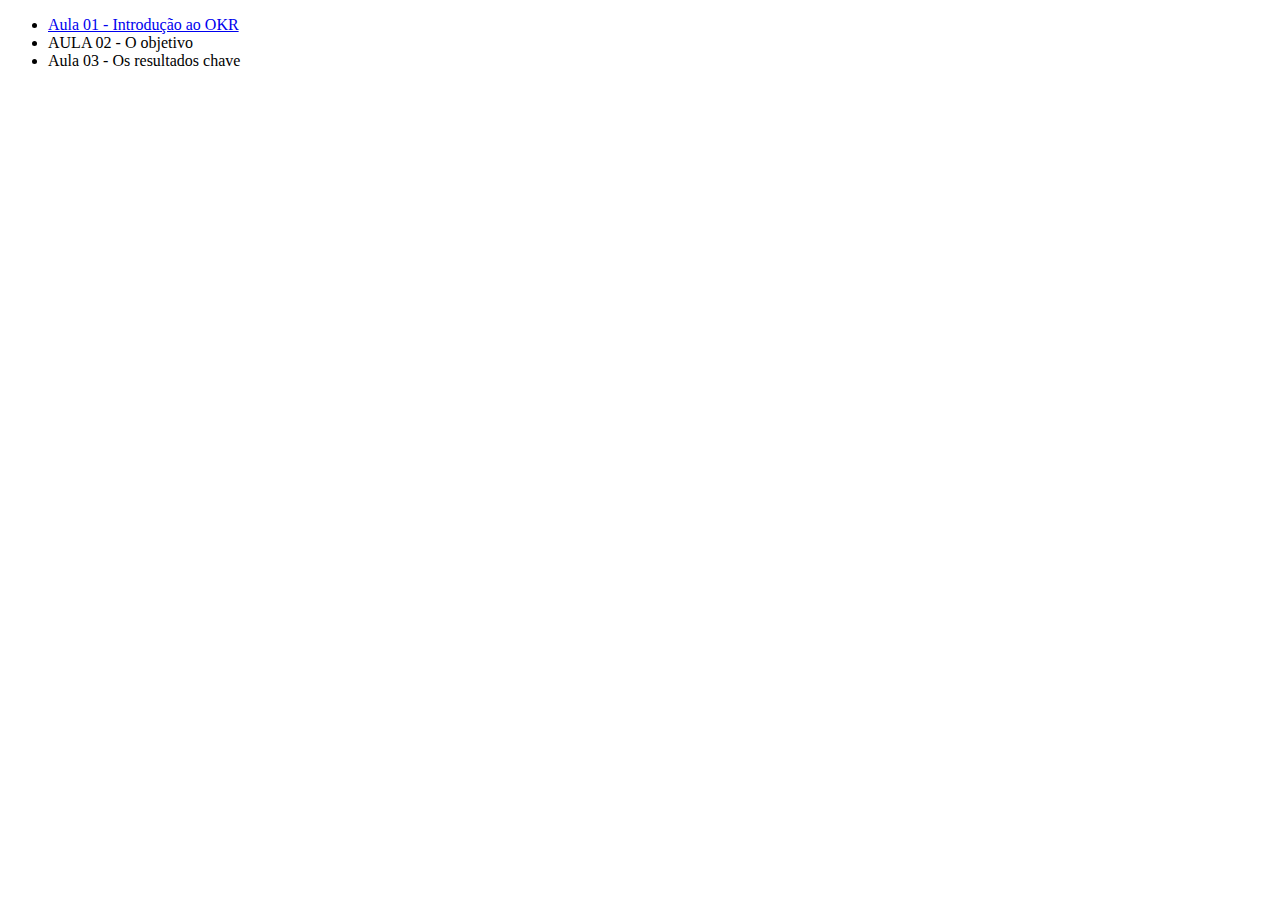
<file: src/main/resources/templates/cursos.html>
<!DOCTYPE html>
	<html lang="pt-br">
	<meta charset="UTF-8">
	<head th:replace="~{base :: head}">
		
				
		<title>Cursos</title>
	</head>
	
	<body>
		
		<nav th:replace="~{base :: navbusca}"></nav>
		<nav th:replace="~{base :: navlinks}"></nav>
		
		<div class="container">
			
			<div class="row mt-5 mb-3">
				<div class="col-sm-4">
							
					<ul class="list-group">
						<li class="list-group-item"><a class="" href="#">Aula 01 - Introdução ao OKR</a></li>
						<li class="list-group-item">AULA 02 - O objetivo</li>
						<li class="list-group-item">Aula 03 - Os resultados chave</li>
					</ul>
				</div>
				
				<div class="ratio ratio-16x9">
					<iframe src="https://www.youtube.com/embed/pH_HYXGXWBs" width="640" height="360" frameborder="0" allow="accelerometer; autoplay; clipboard-write; encrypted-media; gyroscope; picture-in-picture" allowfullscreen></iframe>
				</div>
				
			</div>
		</div>
		
		<footer th:replace="~{base :: rodape}"></footer>
	</body>
</html>
</file>
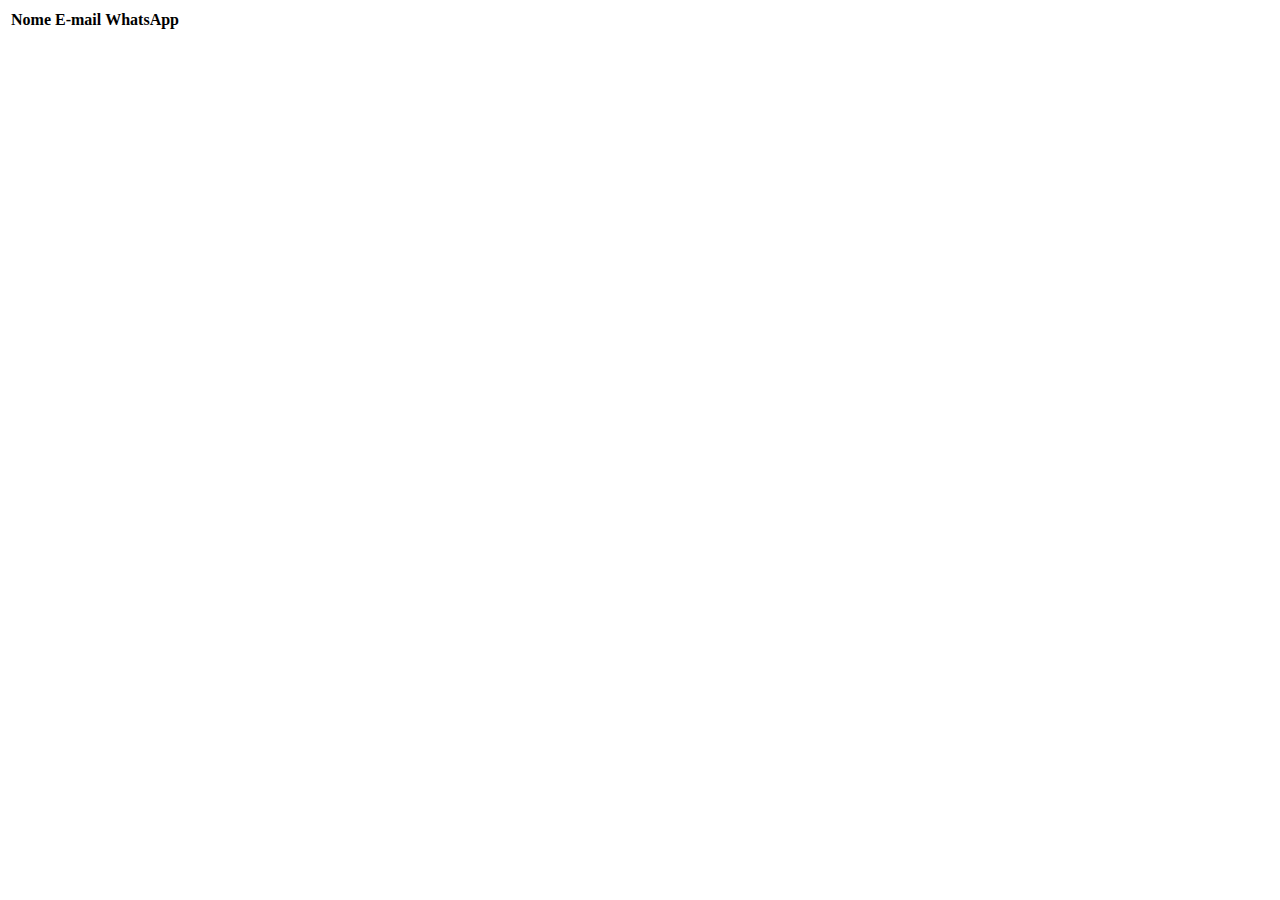
<file: src/main/resources/templates/listaContatosEmail.html>
<!DOCTYPE html>
	<html>
	<head th:replace="~{base :: head}">
		<meta charset="UTF-8">
		
		<title>Blog</title>
	</head>
	<body>
		<nav th:replace="~{base :: navbusca}"></nav>
		<nav th:replace="~{base :: navlinks}"></nav>
		
		<div class="container">
		
			<div class="row mt-5 mb-3">
				
					<table>
						<tr> <th>Nome</th><th>E-mail</th><th>WhatsApp</th>
						
						<tr th:each="c : ${contatos.content}">
							<td th:text="${c.nome}"></td>
							<td th:text="${c.email}"></td>
							<td th:text="${c.whatsApp}"></td>
						</tr>
					</table>
				</div>
			</div>
	</body>
</html>
</file>
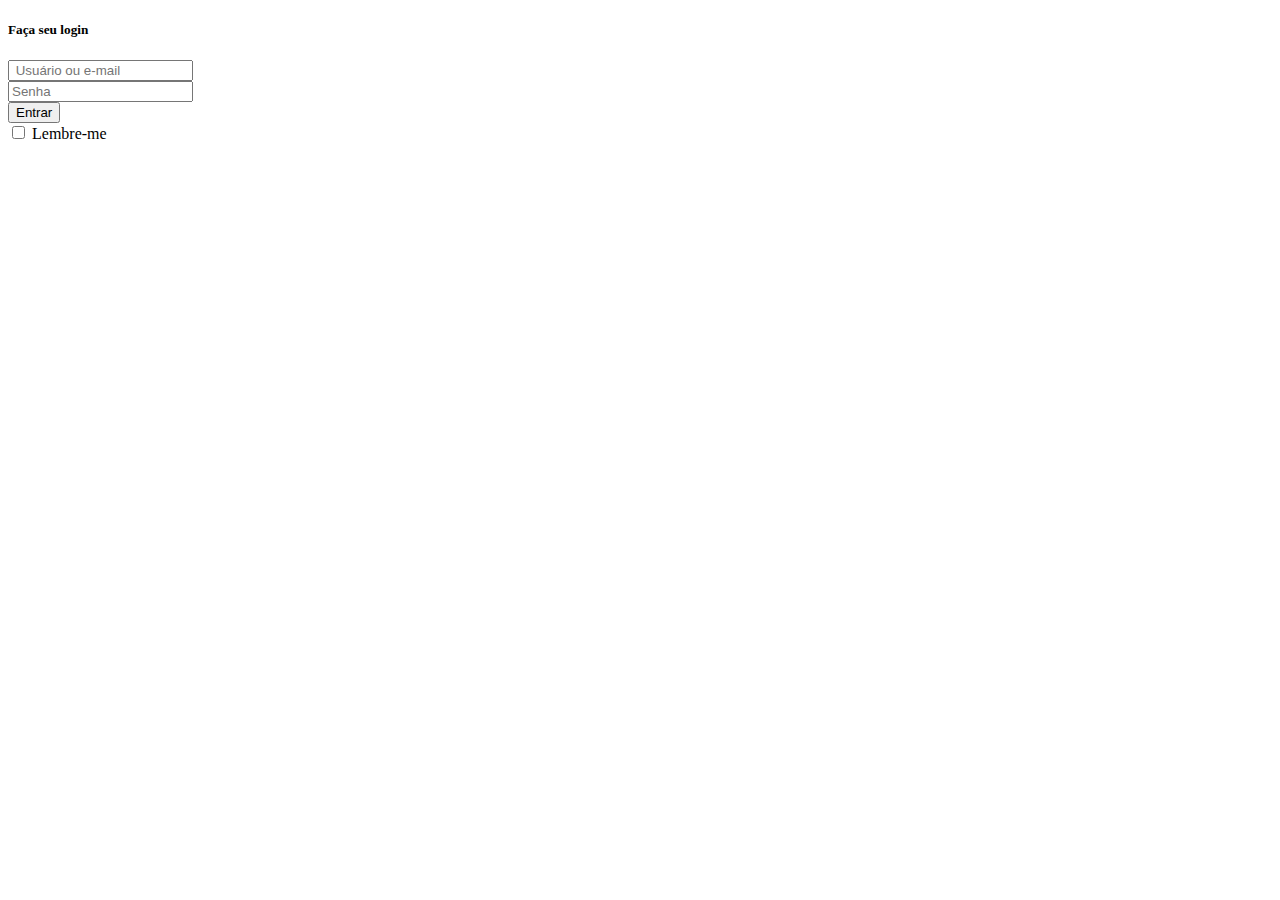
<file: src/main/resources/templates/login.html>
<!DOCTYPE html>
	<html lang="pt-br">
	
	<head th:replace="base :: head">
	
		<meta charset="UTF-8">
		<title>Insert title here</title>
	</head>
	
	<body>
		<nav th:replace="~{base :: navbusca}"></nav>
		<main class="d-flex align-content-center mt-5">
			
			<div class="container col-md-6 offset-md-3 mb-3">
			
				<div class="card w-100" style="width: 18rem;">
				  <div class="card-body">
				    <h5 class="card-title mb-5 d-flex justify-content-center">Faça seu login</h5>
	
					    <form th:action="@{/login}"  method="post"> 
					
					        <div class="form-group mb-3">
					        
					            <div class="col-md-6 offset-md-3">
					                <input name="username" class="form-control " placeholder=" Usuário ou e-mail">    
					            </div>
					        </div>
					
					        <div class="form-group">
					        
					            <div class="col-md-6 offset-md-3 mb-3">
					                <input type="password" name="password" class="form-control" placeholder="Senha">
					            </div>
					        </div>      
					
					        <div class="form-group">
					            <div class="col-md-6 offset-md-3">
					            
					                	<section class="row mb-3">
									   		<input class="btn btn-primary" type="submit" value="Entrar">
									   	</section>
									   	
					                <div class="form-check">
					                    <label > <input class="form-check-input" type="checkbox" value="" > Lembre-me  </label> 
					                </div>
					            </div>
					        </div>
					    </form> 
					</div>
				</div>
			</div>
		</main>
	</body>
</html>
</file>
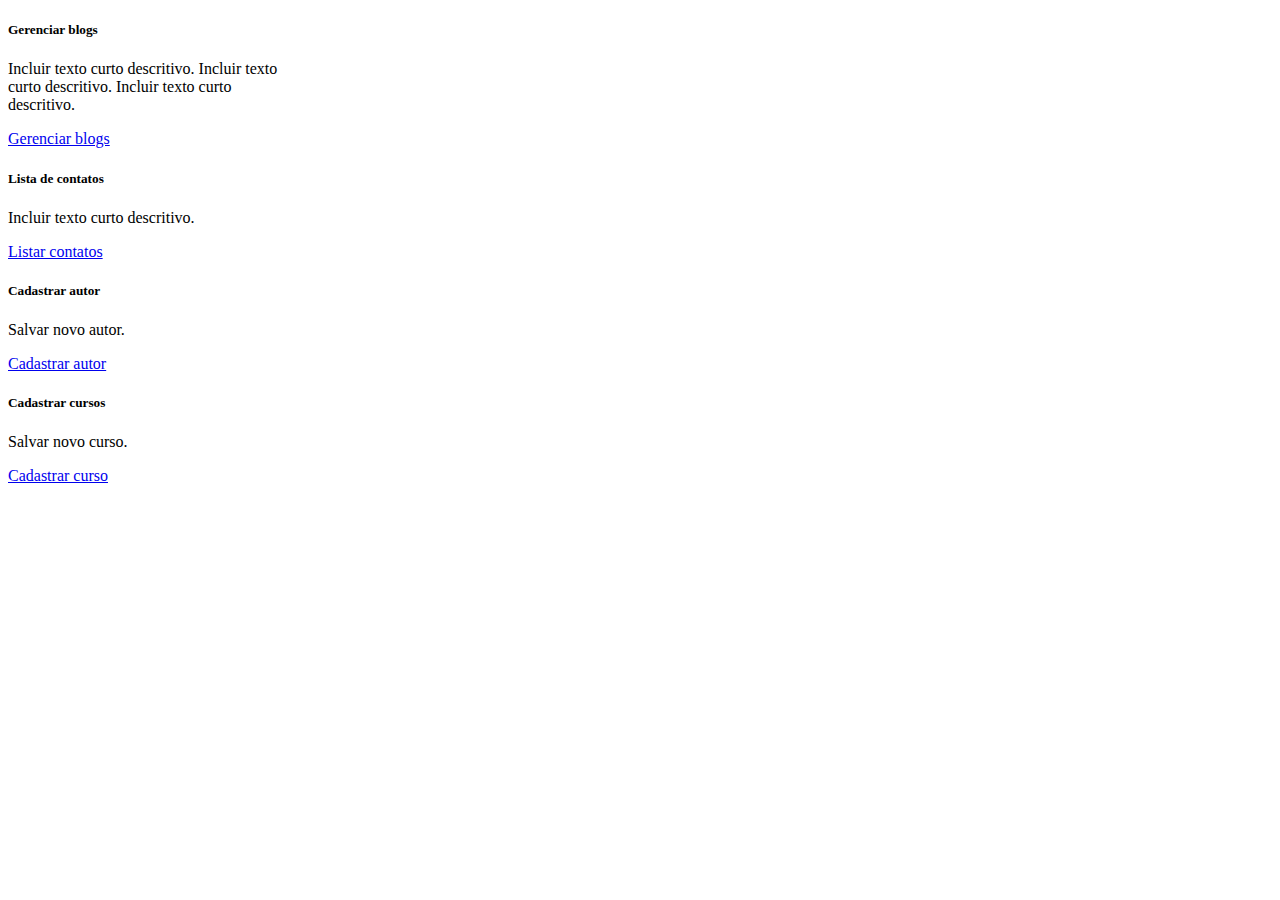
<file: src/main/resources/templates/adm/administrativo.html>
<!DOCTYPE html>
	<html lang="pt-br">
	<meta charset="UTF-8">
	<head th:replace="~{base :: head}">
		
				
		<title>Cursos</title>
	</head>
	
	<body>
		
		<nav th:replace="~{base :: navbusca}"></nav>
		<nav th:replace="~{base :: navlinks}"></nav>
		
		<div class="container">
			
			<section class="container mt-5">
			
				<div class="row justify-content-between">
				
					<article class="card p-0 m-3 col-12 col-sm-3" style="width: 18rem;">
					  <div class="card-body">
					    <h5 class="card-title">Gerenciar blogs</h5>
					    <p class="card-text">Incluir texto curto descritivo.
					    					Incluir texto curto descritivo.
					    					Incluir texto curto descritivo.</p>
					    <a href="/usuario/blogs" class="btn btn-primary">Gerenciar blogs</a>
					  </div>
					</article>
					
					<article class="card p-0 m-3 col-12 col-sm-3" style="width: 18rem;">
					  <div class="card-body">
					    <h5 class="card-title">Lista de contatos</h5>
					    <p class="card-text">Incluir texto curto descritivo.</p>
					    <a href="/listarContatos" class="btn btn-primary">Listar contatos</a>
					  </div>
					</article>
					
					<article class="card p-0 m-3 col-12 col-sm-3" style="width: 18rem;">
					  <div class="card-body">
					    <h5 class="card-title">Cadastrar autor</h5>
					    <p class="card-text">Salvar novo autor.</p>
					    <a href="/novo/novoAutor" class="btn btn-primary">Cadastrar autor</a>
					  </div>
					</article>
					
					<article class="card p-0 m-3 col-12 col-sm-3" style="width: 18rem;">
					  <div class="card-body">
					    <h5 class="card-title">Cadastrar cursos</h5>
					    <p class="card-text">Salvar novo curso.</p>
					    <a href="/novo/curso" class="btn btn-primary">Cadastrar curso</a>
					  </div>
					</article>
				</div>
			</section>
		</div>
		
		<footer th:replace="~{base :: rodape}"></footer>
	</body>
</html>
</file>
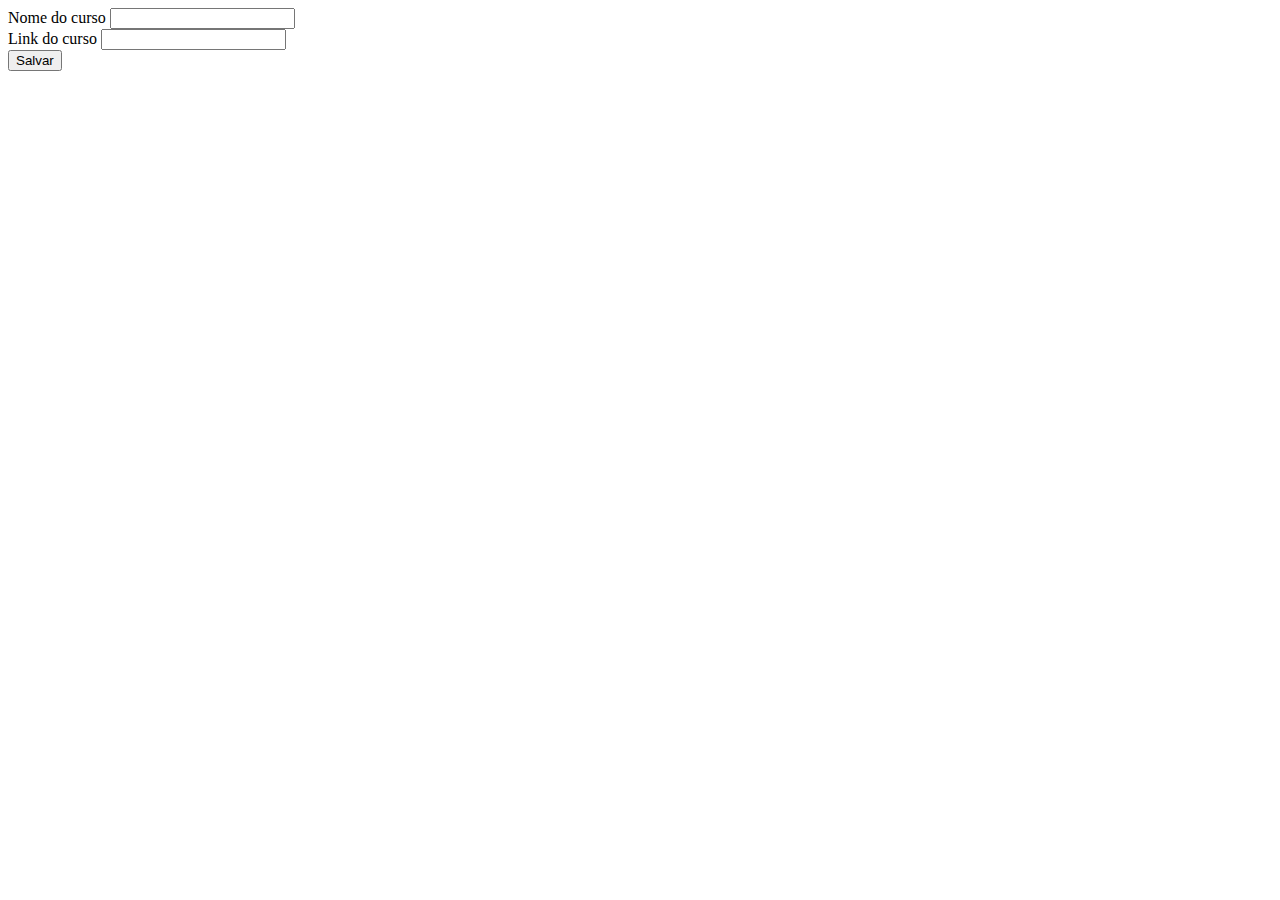
<file: src/main/resources/templates/novo/novo-curso.html>
<!DOCTYPE html>
<html lang="pt-br">
	<head th:replace="~{base :: head}">
		<meta charset="UTF-8">
		<title>Blog</title>
	</head>
	<body>
		<nav th:replace="~{base :: navbusca}"></nav>
		<nav th:replace="~{base :: navlinks}"></nav>
		
		<main class="d-flex align-content-center mt-5">
		
			<section class="card container col-md-6 offset-md-3 mb-3">
				<form th:action="@{/novo/curso}" method="post">
					<div class="card-body">
						<div class="form-group">
							<label class="form-label">Nome do curso</label>
							<input class="form-control" name="nome">
						</div>
						<div class="form-group">
							<label class="form-label">Link do curso</label>
							<input class="form-control" name="link"></input>
						</div>
						
						<div class="row">
							<input class="btn btn-primary btn-lg col-6 mt-3" type="submit" value="Salvar">
						</div>
					</div>
				</form>
			</section>
		</main>
	</body>
</html>
</file>
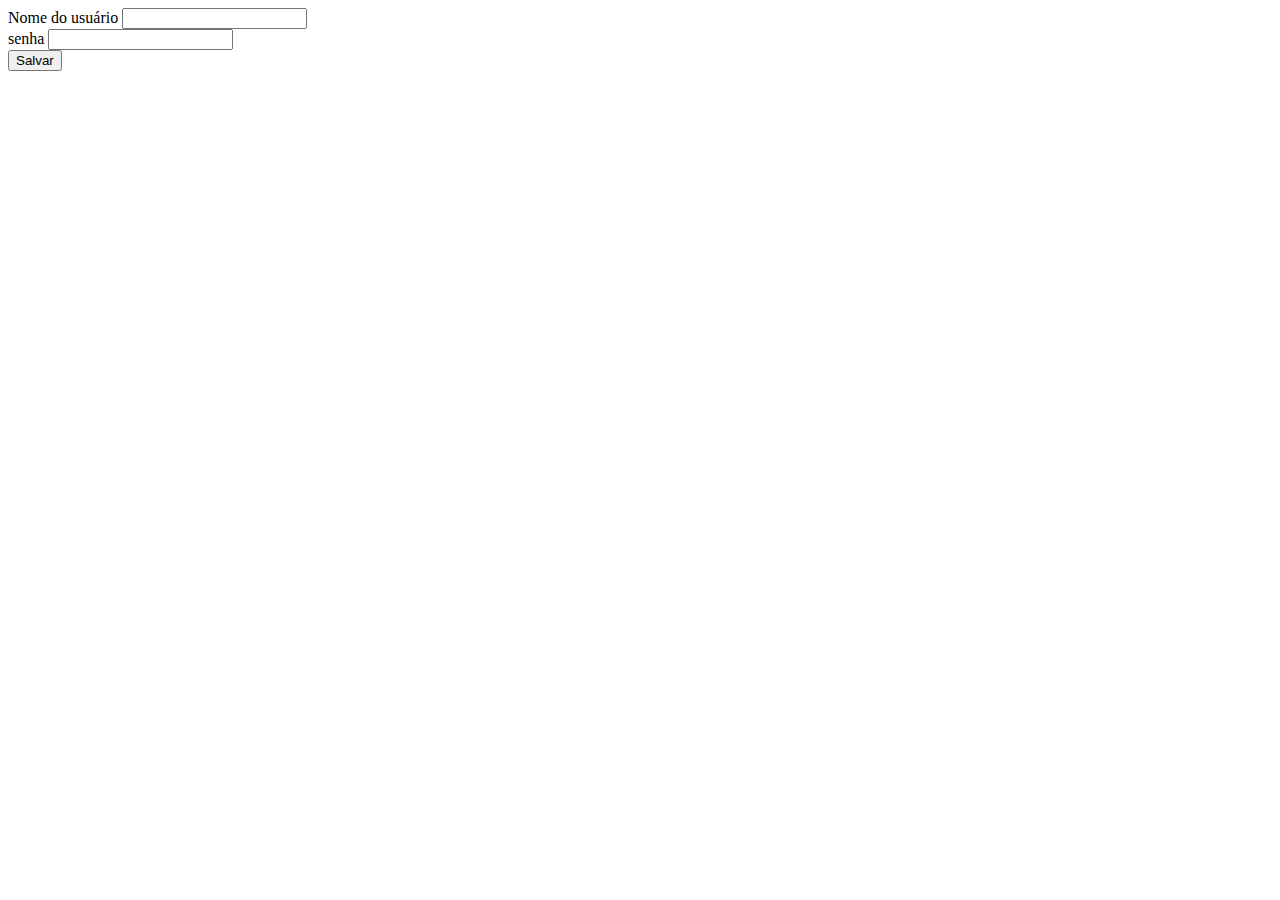
<file: src/main/resources/templates/novo/novo-usuario.html>
<!DOCTYPE html>
<html lang="pt-br">
	<head th:replace="~{base :: head}">
		<meta charset="UTF-8">
		<title>Curso</title>
	</head>
	<body>
		<nav th:replace="~{base :: navbusca}"></nav>
		<nav th:replace="~{base :: navlinks}"></nav>
		
		<main class="d-flex align-content-center mt-5">
		
			<section class="card container col-md-6 offset-md-3 mb-3">
				<form action="/novo/novo-curso" method="post">
					<div class="card-body">
						<div class="form-group">
							<label class="form-label">Nome do usuário</label>
							<input class="form-control" name="">
						</div>
						<div class="form-group">
							<label class="form-label">senha</label>
							<input class="form-control" name=""></input>
						</div>
						
						<div class="row">
							<input class="btn btn-primary btn-lg col-6 mt-3" type="submit" value="Salvar">
						</div>
					</div>
				</form>
			</section>
		</main>
	</body>
</html>
</file>
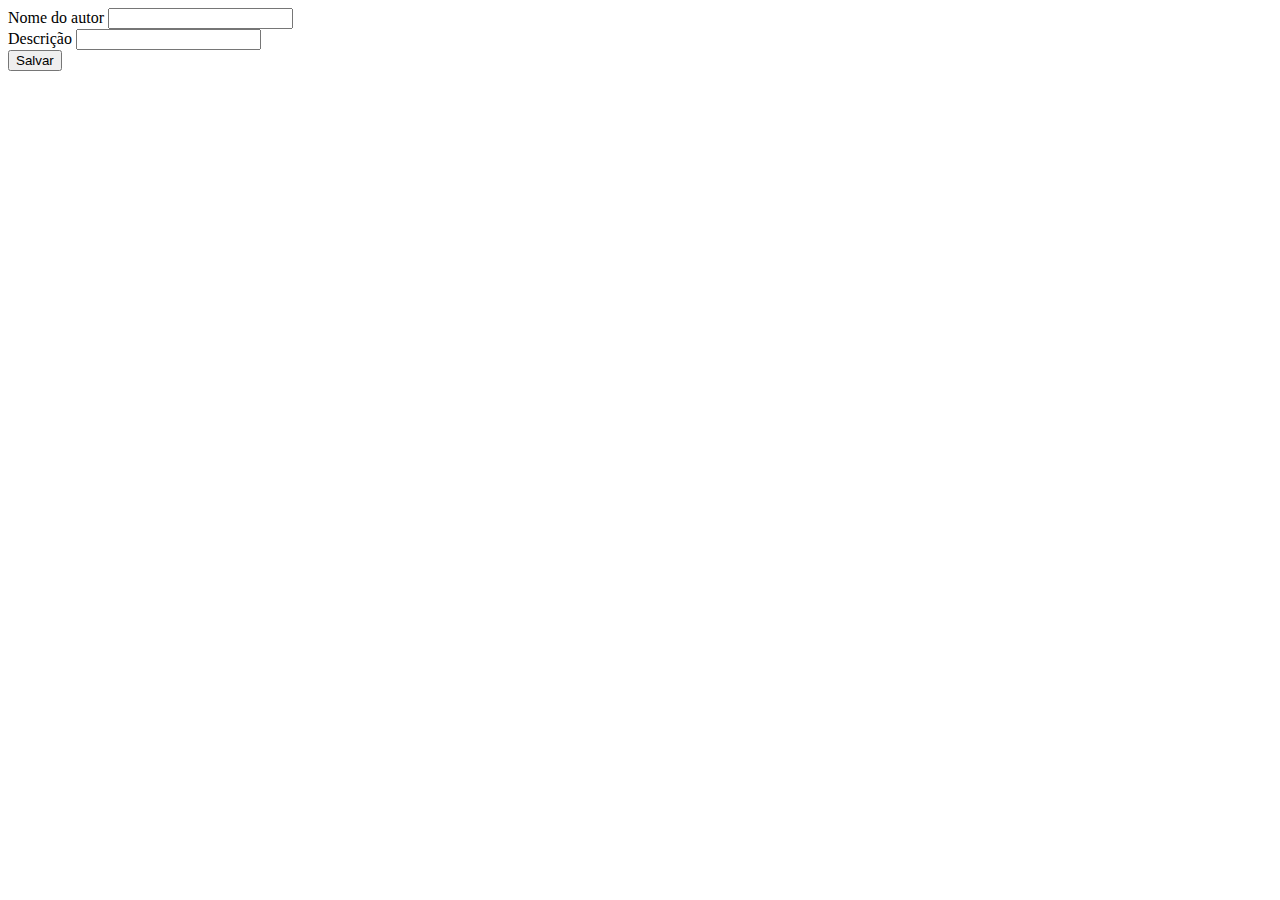
<file: src/main/resources/templates/novo/novoAutor.html>
<!DOCTYPE html>
<html lang="pt-br">
	<head th:replace="~{base :: head}">
		<meta charset="UTF-8">
		<title>Curso</title>
	</head>
	<body>
		<nav th:replace="~{base :: navbusca}"></nav>
		<nav th:replace="~{base :: navlinks}"></nav>
		
		<main class="d-flex align-content-center mt-5">
		
			<section class="card container col-md-6 offset-md-3 mb-3">
				<form action="/novo/salvarAutor" method="post">
					<div class="card-body">
						<div class="form-group">
							<label class="form-label">Nome do autor</label>
							<input class="form-control" name="autor">
						</div>
						<div class="form-group">
							<label class="form-label">Descrição</label>
							<input class="form-control" name="descricao"></input>
						</div>
						
						<div class="row">
							<input class="btn btn-primary btn-lg col-6 mt-3" type="submit" value="Salvar">
						</div>
					</div>
				</form>
			</section>
		</main>
	</body>
</html>
</file>
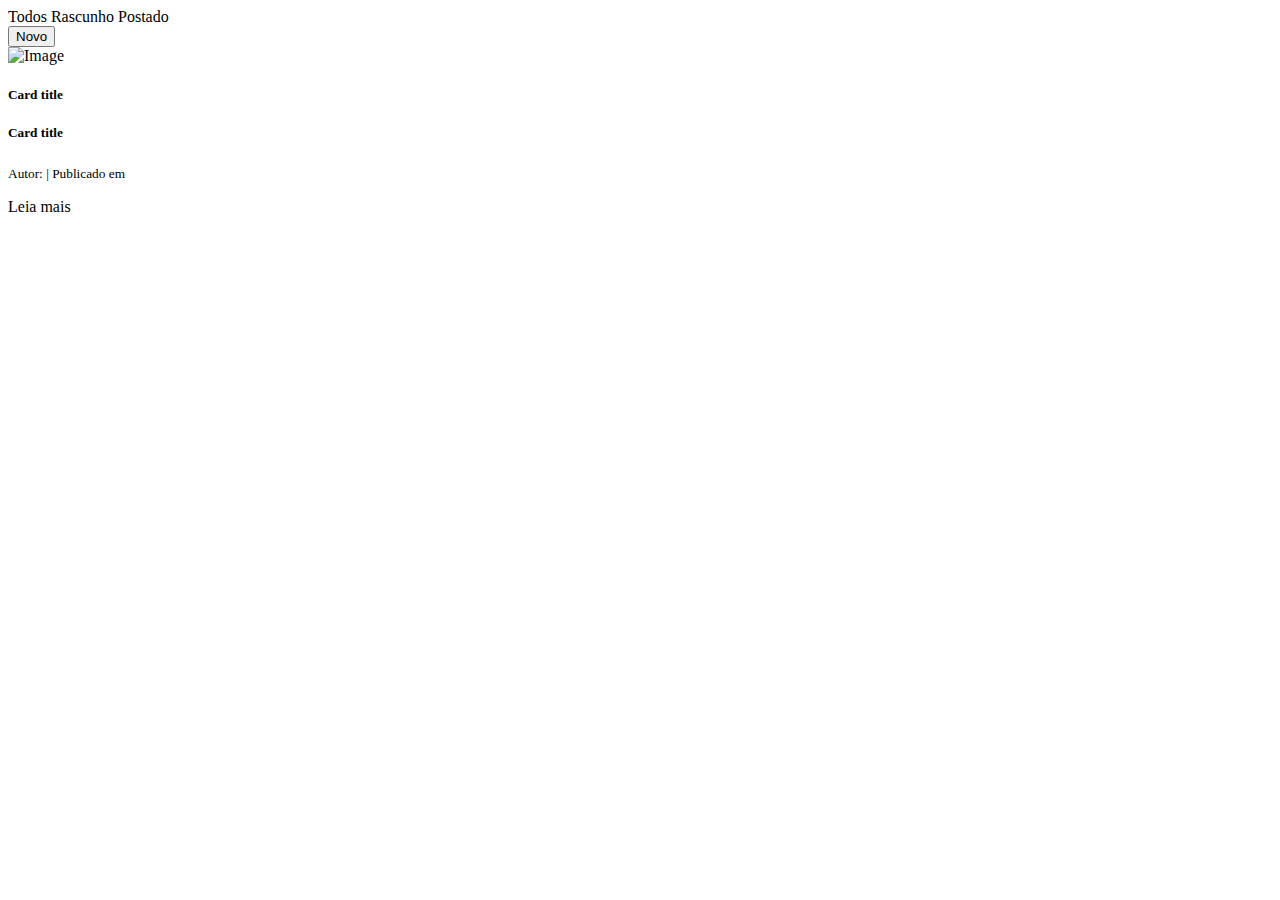
<file: src/main/resources/templates/usuario/blog-home-usuario.html>
<!DOCTYPE html>
	<html>
	<head th:replace="~{base :: head}">
		<meta charset="UTF-8">
		
		<title>Blog</title>
	</head>
	<body>
		<nav th:replace="~{base :: navbusca}"></nav>
		<nav th:replace="~{base :: navlinks}"></nav>
		
		<nav class="navbar navbar-expand-lg navbar-dark bg-dark d-flex justify-content-between">
			<div class="navbar-nav ms-3">
				<a th:classappend="${status} == null ? 'active'" class="nav-item nav-link" th:href="@{/usuario/blogs}">Todos</a>
				<a th:classappend="${status} == 'rascunho' ? 'active'" class="nav-item nav-link" th:href="@{/usuario/blogs/rascunho}">Rascunho</a>
				<a th:classappend="${status} == 'postado' ? 'active'" class="nav-item nav-link" th:href="@{/usuario/blogs/postado}">Postado</a>
			</div>
			<a th:href="@{/novo/formulario}"><button type="button" class="btn btn-outline-light me-3">Novo</button></a>
		</nav>
		
		<div class="container">
			<div th:each="b : ${blogs}">
				<div class="row mt-5">	
					
				    <div class="col-sm-6">
					    <div class="card mb-3">
					      <!-- th:src="|/imagem/${prod.codigo}|" -->
					      <img th:src="|/imagem/${b.id}|" class="img-thumbnail" alt="Image"/>
					   	  <div class="card-body">
					   	  	
					      	<th:block th:switch="${b.status.name()}">
						        <h5 th:case="'RASCUNHO'" class="alert-warning card-title" th:text="${b.titulo}">Card title</h5>
						        <h5 th:case="'POSTADO'" class="alert-dark card-title" th:text="${b.titulo}">Card title</h5>
					        </th:block>
					        	<p class="card-text text-muted">
					        		<small class="text-muted">
								  		Autor: <span th:text="${b.autor}"></span>
								  		| Publicado em <span th:text="${#temporals.format(b.dataPublicacao, 'dd/MM/yyyy')}"></span>
							  		</small>
							  	</p>

			      				<p class="card-text"><span th:utext="${#strings.abbreviate(b.texto,400)}"></span></p>
			      				<a th:href="@{textoDoBlog/{idTextoBlog}(idTextoBlog=${b.id})}" class="btn btn-primary">Leia mais</a>
					      </div>
			    		</div>
					</div>
				</div>
			</div>
		</div>	
				
		<footer th:replace="~{base :: rodape}"></footer>
	</body>
</html>
</file>
